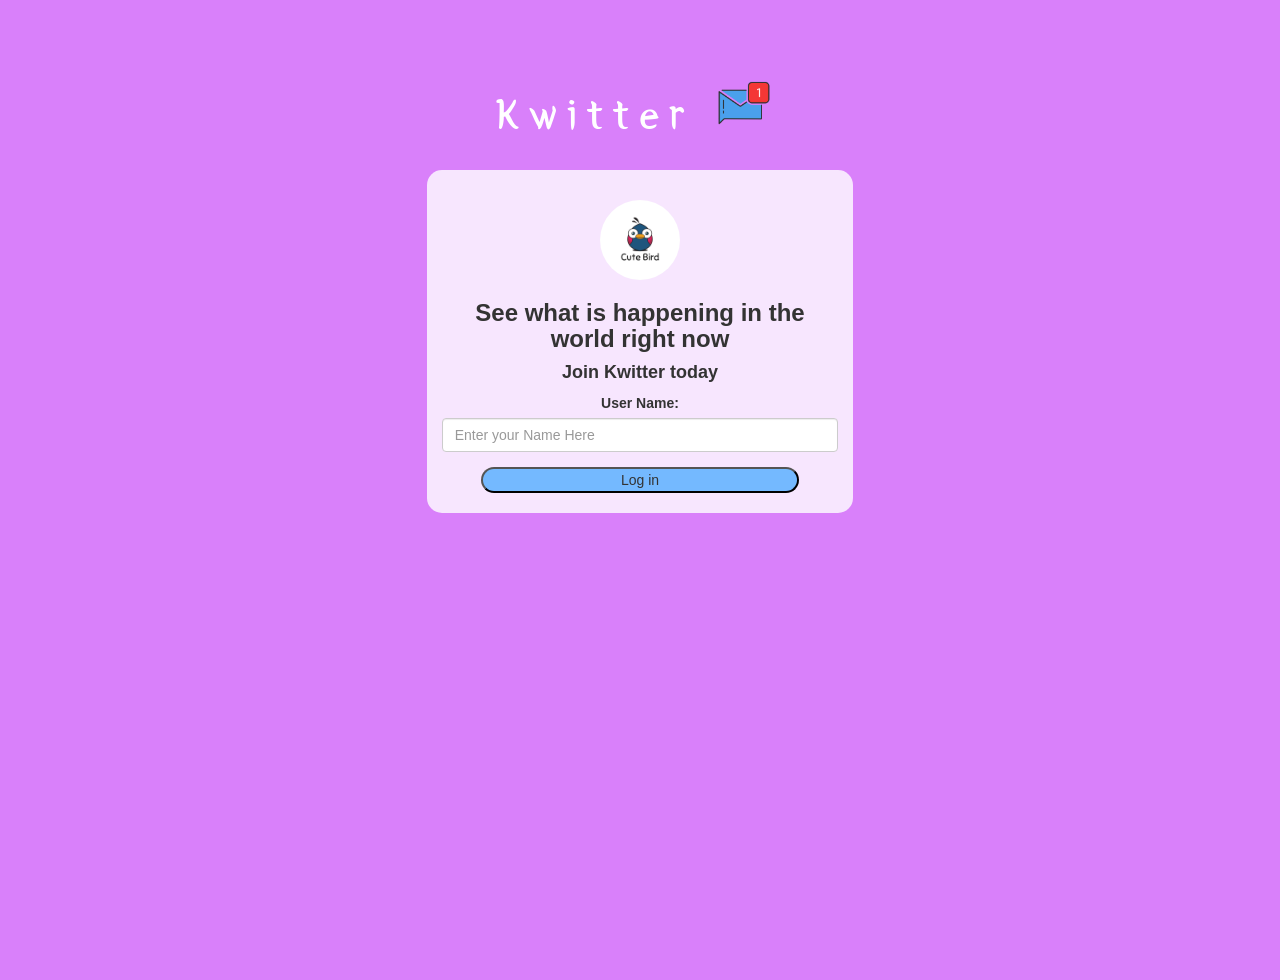
<file: index.html>
<!DOCTYPE html>
<html>
<head>
	<title>Kwitter</title>
<link href="https://fonts.googleapis.com/css?family=Yeon+Sung&display=swap" rel="stylesheet"><meta name="viewport" content="width=device-width, initial-scale=1">

<link rel="stylesheet" href="https://maxcdn.bootstrapcdn.com/bootstrap/3.4.0/css/bootstrap.min.css">
<script src="https://ajax.googleapis.com/ajax/libs/jquery/3.4.1/jquery.min.js"></script>
<script src="https://maxcdn.bootstrapcdn.com/bootstrap/3.4.0/js/bootstrap.min.js"></script>

<link rel="stylesheet" type="text/css" href="style.css">
<script src="kwitter.js"></script>
</head>
<body id="m">
<center>
	<h1 class="header">	
		Kwitter	<sup>
	<img src="m2.png">
	</sup>
</h1>
	<div class="col-lg-4 col-md-6 col-sm-6 col-xs-11 login_div">
	<img src="logo.png" class="logo">
		<h3 ><b>See what is happening in the world right now</b></h3>
		<h4 ><b>Join Kwitter today</b></h4>
		<div class="form-group">
		  <label >User Name:</label>
		  <input type="text" id="user_name" class="form-control" placeholder="Enter your Name Here">
		</div>
		<button id="login_button" onclick="addUser()" >Log in</button>
		<br><br>
	</div>
</center>
</body>
</html>
</file>
<file: style.css>
html, body
{
  height: 100%;
  margin: 0;
}

.header
{
	color: white;font-family: 'Yeon Sung';font-size: 45px;letter-spacing: 10px;margin-top: 80px;
}
.header img
{
	width: 80px;margin-left: -15px;
}

.login_div
{
	background: rgba(255,255,255,0.8);float: none;border-radius: 15px;
}

.logo
{
	width: 80px;margin-top: 30px;border-radius: 40px;
}

#login_button
{
	width: 80%;border-radius: 15px;
	background-color: #74b9ff;
}

.room_name
{
	cursor: pointer;
	font-size: 20px;
}


#logout
{
	font-size: 20px; float: right;
}


#output
{
	padding: 10px; width:80%;background: rgba(255,255,255,0.8);border-radius: 15px;
}

.input_div_room_page
{
	width: 80%;
}

.input_div label
{
	color: white;font-size: 20px;
}


.input_div_message_page
{
	position: fixed;bottom: 0px;width: 100%;background: rgba(255,255,255,0.8);
}
.input_div_message_page label
{
	color: black;
}
.input_div_message_page #msg
{
	width: 80%;
}
.input_div_message_page button
{
	margin-top: 15px;
	width: 50%; 
}
.color_white
{
	color: white
}

.user_tick
{
	width:20px;
}
.message_h4
{
	padding-left:5px;color:grey;
}
#m,#a {
	background-color: #D980FA;
}
#h {
	background-color:  #74b9ff;
	height: 40px;
	border-radius: 15px;
	color: white;
}
</file>
